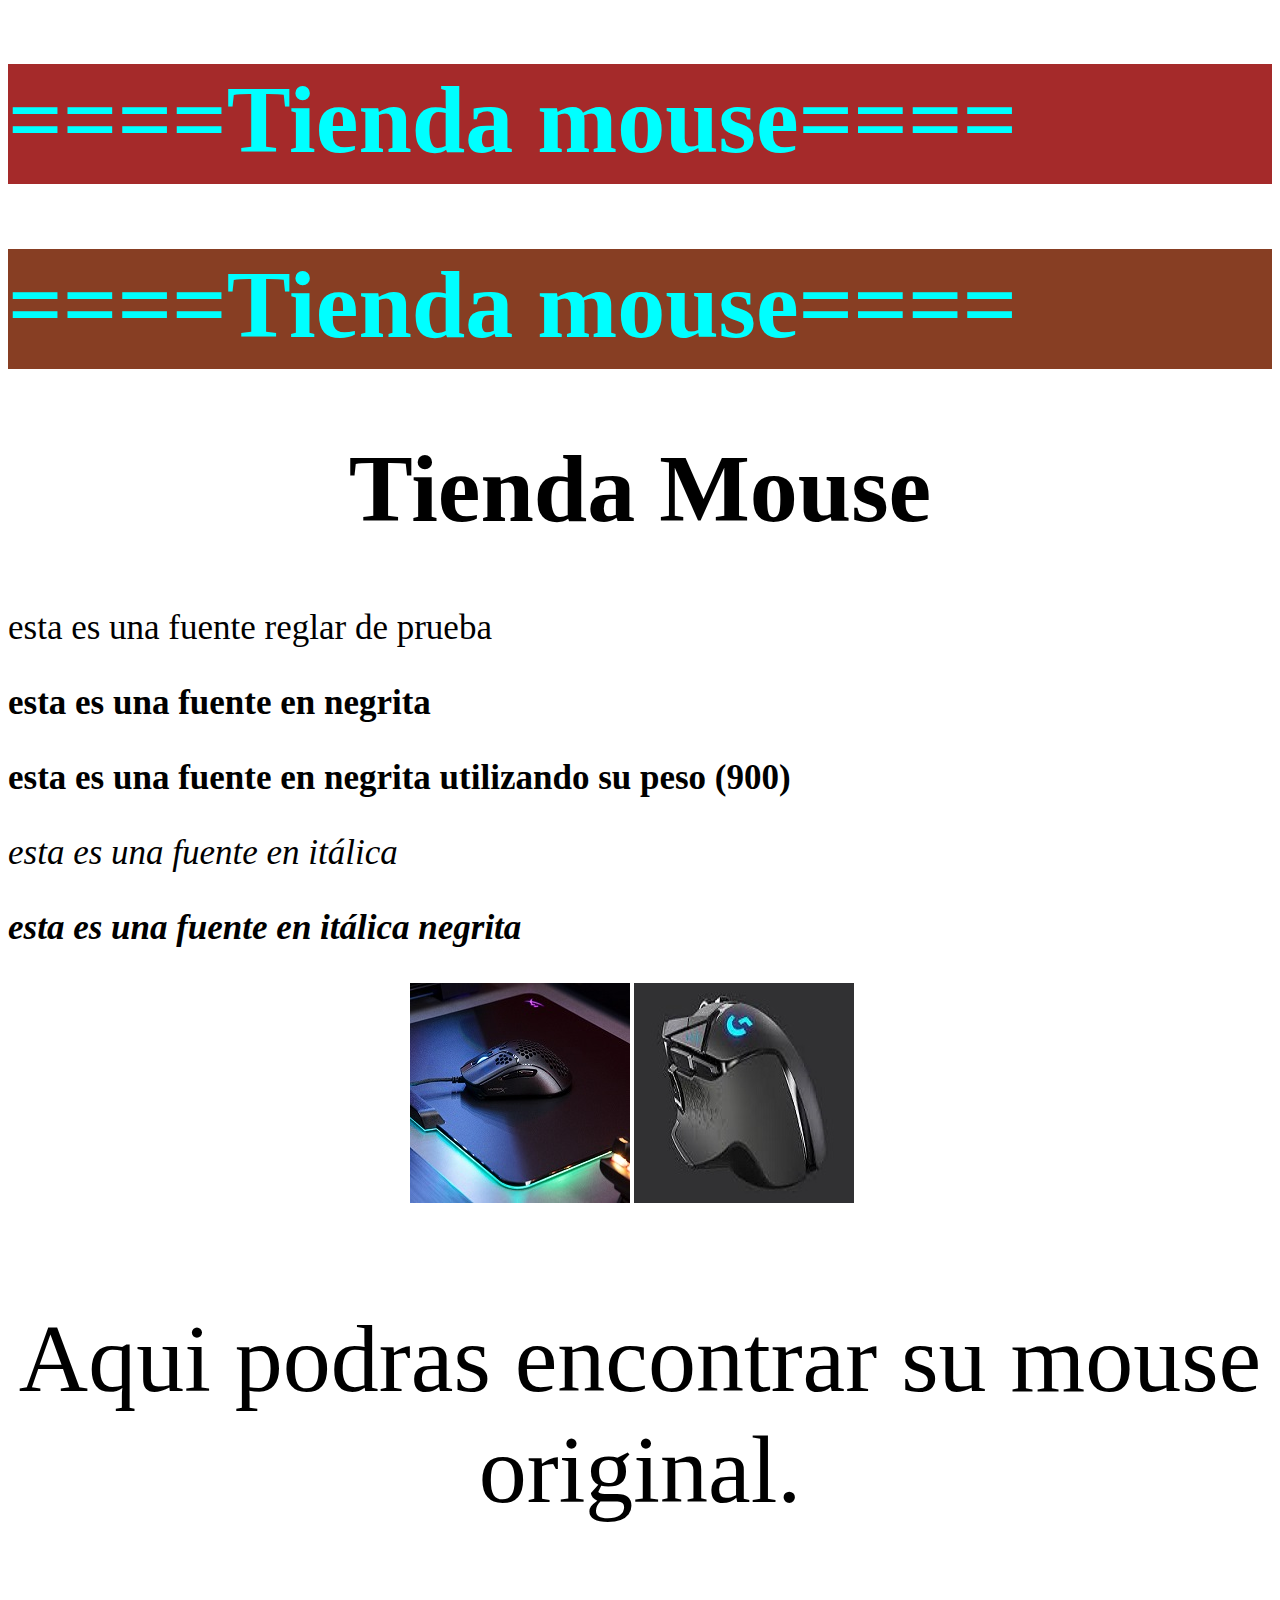
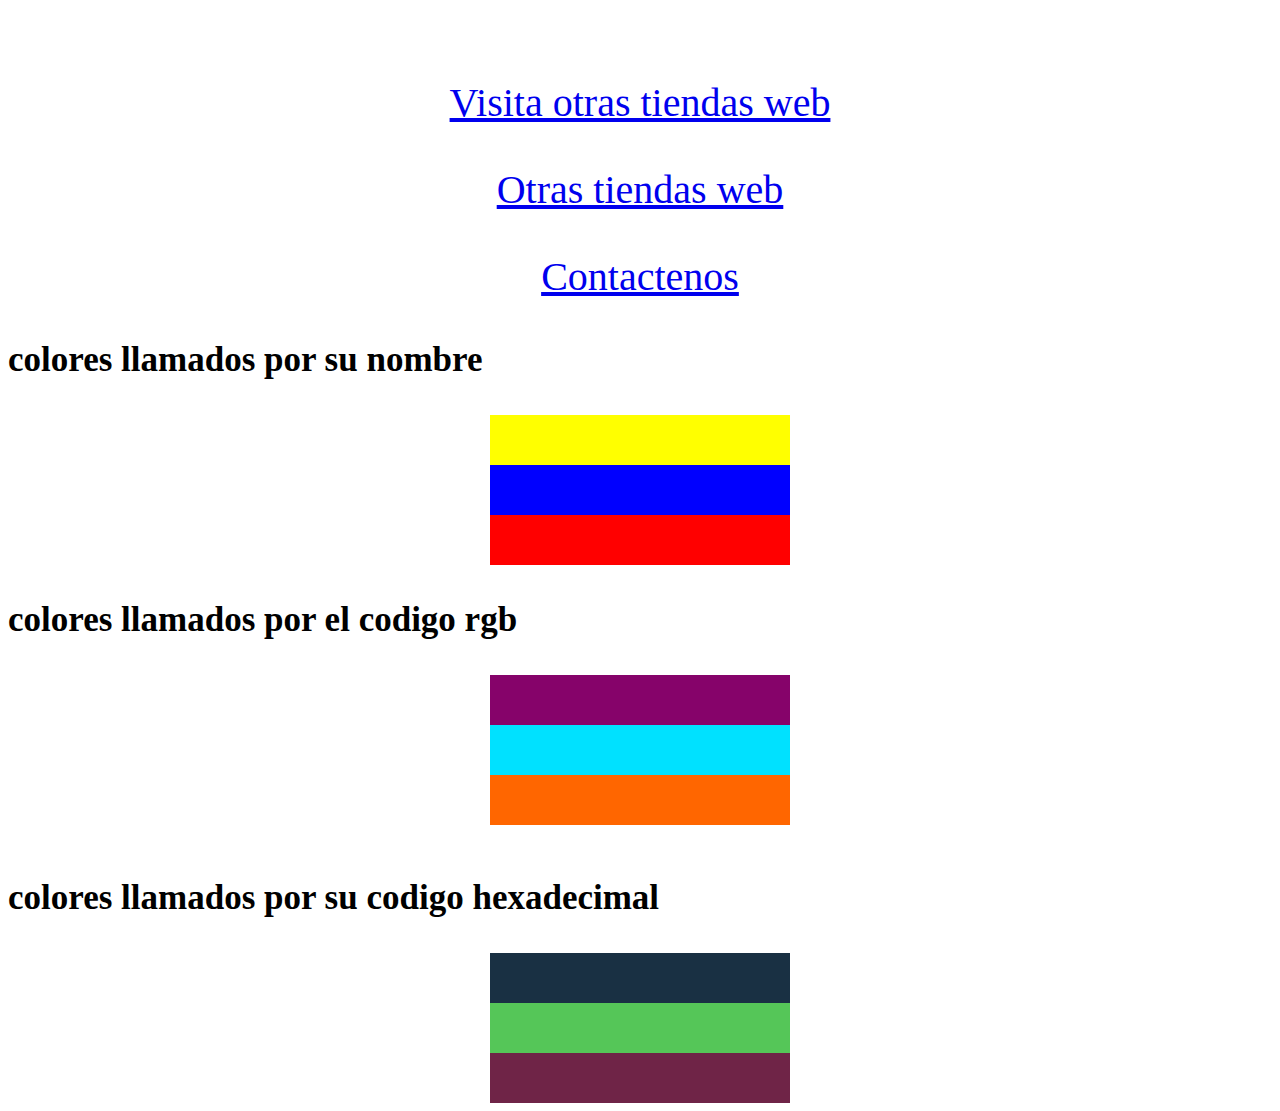
<file: index.html>
<!DOCTYPE html>
<html lang="en">
<head>
    <meta charset="UTF-8">
    <meta name="viewport" content="width=device-width, initial-scale=1.0">
    <title>Su tienda virtual de Mouse</title>
    <link rel="stylesheet" href="css/style.css">
    <link rel="preconnect" href="https://fonts.gstatic.com">
    <link href="https://fonts.googleapis.com/css2?family=Germania+One&display=swap" rel="stylesheet">
  </head>
<body>
  <div class="menu">
    <h1 class="titulo-menu">====Tienda mouse====</h1>
</div>
<div class="menu2">
  <h1 class="titulo-menu">====Tienda mouse====</h1>
</div>
<h1> Tienda Mouse</h1>

<h3 class="fuente-regular">esta es una fuente reglar de prueba</h3>
<h3 class="fuente-bold">esta es una fuente en negrita</h3>
<h3 class="fuente-900">esta es una fuente en negrita utilizando su peso (900)</h3>
<h3 class="fuente-itálica">esta es una fuente en itálica</h3>
<h3 class="fuente-itálica-negrita">esta es una fuente en itálica negrita</h3>
<div>
<img  class = "img-mouse1"src="img/mouse1.jpg"alt="mouse1">
<img  class = "imag-mouse3"src="img/mouse3.jpg"alt="mouse3">
</div>

<p>Aqui podras encontrar su mouse original.</p> <br>

<p class="parrafo-enlace"><a href="https://www.teknopolis.co/"> Visita otras tiendas web</a></p>
<p class="parrafo-enlace"><a href="https://www.gigabytecolombia.com/" target="_blank"> Otras tiendas web</a></p>
<p class="parrafo-enlace"><a href="contactenos.html"> Contactenos</a></p>


<h3>colores llamados por su nombre</h3>

<div class="fondo-amarillo"></div>
<div class="fondo-azul"></div>
<div class="fondo-rojo"></div>

<h3>colores llamados por el codigo rgb</h3>

<div class="fondo-purpura-rgb"></div>
<div class="fondo-azul-cielo-rgb"></div>
<div class="fondo-naranja-rgb"></div><br>

<h3>colores llamados por su codigo hexadecimal</h3>

<div class="fondo-1-hx"></div>
<div class="fondo-2-hx"></div>
<div class="fondo-3-hx"></div>
</body>
</html>
</file>
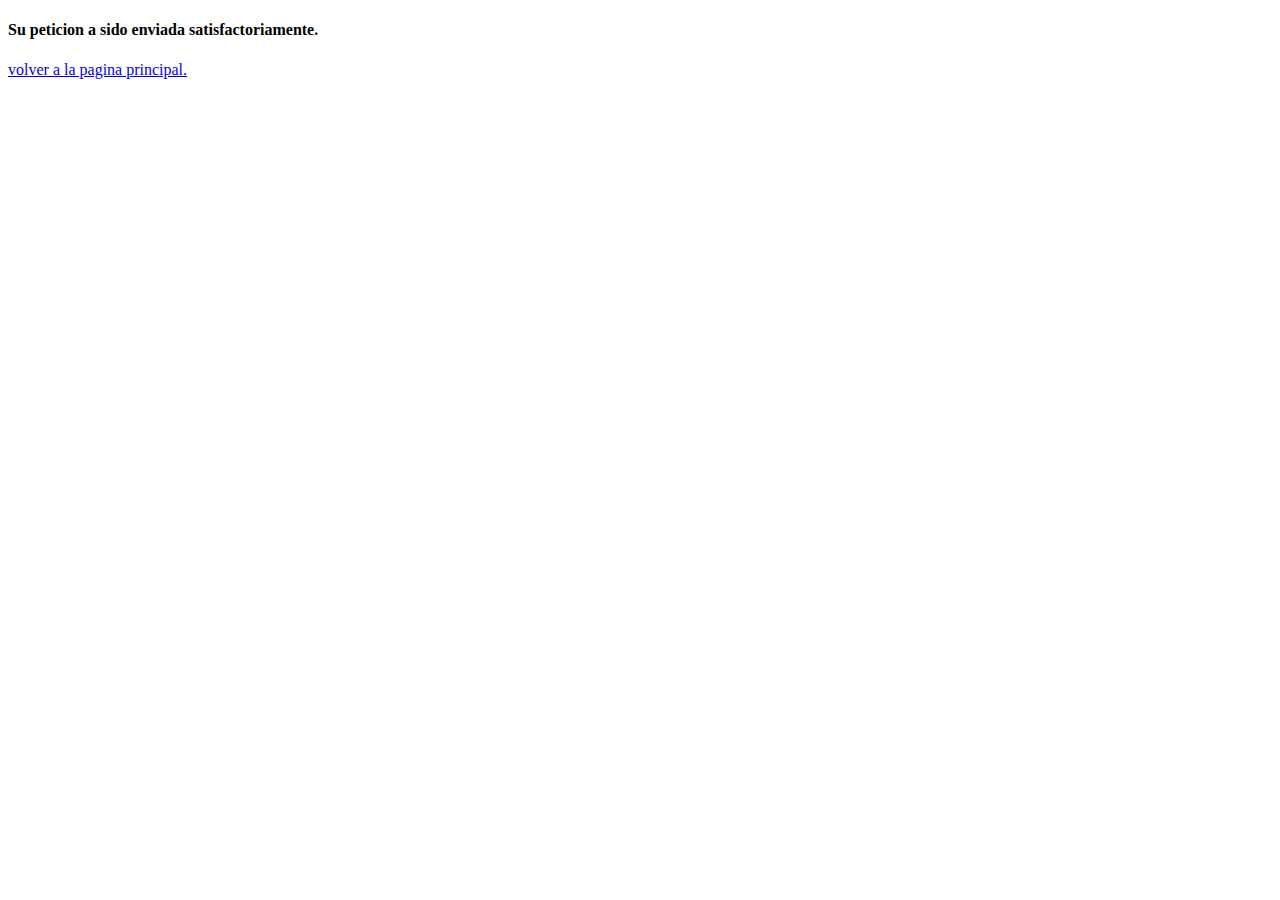
<file: confirmacion.html>
<!DOCTYPE html>
<html lang="en">
<head>
    <meta charset="UTF-8">
    <meta http-equiv="X-UA-Compatible" content="IE=edge">
    <meta name="viewport" content="width=, initial-scale=1.0">
    <title>Document</title>
</head>
<body>
    <h4>Su peticion a sido enviada satisfactoriamente.</h4>
    <a href="index.html"> volver a la pagina principal.</a>
</body>
</html>
</file>
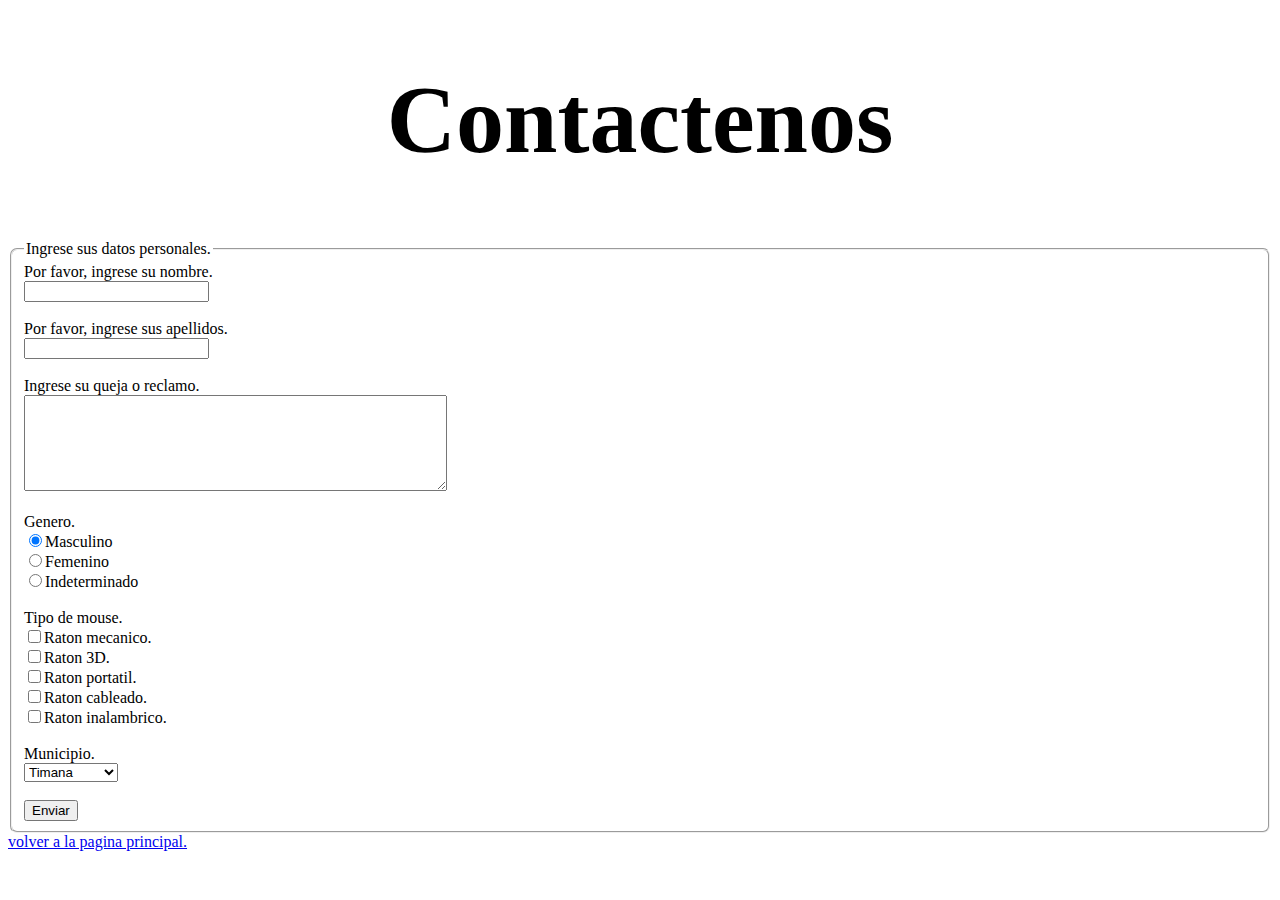
<file: contactenos.html>
<!DOCTYPE html>
<html lang="en">
<head>
    <meta charset="UTF-8">
    <meta http-equiv="X-UA-Compatible" content="IE=edge">
    <meta name="viewport" content="width=device-width, initial-scale=1.0">
    <title>Contactenos</title>
    <link rel="stylesheet" href="css/style.css">
    <link rel="stylesheet" href="css/contacto.css">
</head>
<body>
    <h1>Contactenos</h1>
    <form action="confirmacion.html" method="post"></form>
    <fieldset>
    <legend>Ingrese sus datos personales.</legend>
    Por favor, ingrese su nombre. <br>
    <input type="text" name="Nombres"> <br> <br>
    Por favor, ingrese sus apellidos. <br>
    <input type="text" name="Apellidos"> <br><br>
    Ingrese su queja o reclamo. <br>
    <textarea name="pregunta" cols="50" rows="6"></textarea><br><br>
    Genero. <br>
    <input type="radio" name="Genero" value="Masculino" checked="checked">Masculino<br>
    <input type="radio" name="Genero" value="Femenino">Femenino<br>
    <input type="radio" name="Genero" value="Indeterminado">Indeterminado<br><br>
    Tipo de mouse. <br>
    <input type="checkbox" name="Tipo-mouse"value="mouse-mecanicos">Raton mecanico. <br>
    <input type="checkbox" name="Tipo-mouse"value="mouse-mecanicos">Raton 3D. <br>
    <input type="checkbox" name="Tipo-mouse"value="mouse-mecanicos">Raton portatil. <br>
    <input type="checkbox" name="Tipo-mouse"value="mouse-mecanicos">Raton cableado. <br>
    <input type="checkbox" name="Tipo-mouse"value="mouse-mecanicos">Raton inalambrico. <br><br>
    Municipio. <br>
    <select name="municipio">
        <option value="timana">Timana</option> <br>
        <option value="pitalito">Pitalito</option> <br>
        <option value="garzon">Garzon</option> <br>
        <option value="gigante">Gigante</option> <br>
        <option value="altamira">Altamira</option> <br>
        <option value="oporapa">Oporapa</option> <br>
        <option value="tarqui">Tarqui</option> <br>
        <option value="suaza">Suaza</option> <br>
        <option value="san-agustin">San Agustin</option> <br>
        <option value="palestina">Palestina</option> <br>
    </select> <br><br>

    <input type="submit" value="Enviar">
 </fieldset>  
 <a href="index.html"> volver a la pagina principal.</a> 
</body>
</html>
</file>
<file: css/style.css>
h1 {
    text-align: center;
    font-size: 6em;    
}
h3 {
  font-size: 35px;
}
h1.titulo-menu {
  text-align: left;
  color: aqua;
  }
  .fuente-regular {
    font-weight: 400;
  }
  .fuente-bold {
    font-weight: bold;
  }
  .fuente-900 {
    font-weight: 900;
  }
  .fuente-itálica {
    font-style: italic;
    font-weight: 400;
  }
  .fuente-itálica-negrita {
    font-style: italic;
    font-weight: 900;
  }

div {
    width: 460px;
    display: block;
    margin: 0 auto 0 auto;
}
div.menu {
  width: 100%;
  height: 120px;
  background-color: brown;
}
div.menu2 {
  width: 100%;
  height: 120px;
  background-color: rgb(135,62,35)
}
  
  .fondo-amarillo {
      width: 300px;
      height: 50px;
      background-color: yellow;
  }
  .fondo-azul {
      width: 300px;
      height: 50px;
      background-color: blue;
  }
  .fondo-rojo {
    width: 300px;
    height: 50px;
    background-color: red;
  }
  .fondo-purpura-rgb {
    width: 300px;
    height: 50px;
      background-color: rgb(134, 3, 106);
  }
  .fondo-azul-cielo-rgb {
    width: 300px;
    height: 50px;
      background-color: rgb(0, 225, 255);
  }
  .fondo-naranja-rgb {
    width: 300px;
    height: 50px;
      background-color: rgb(255, 102, 0);
  }
  .fondo-1-hx {
    width: 300px;
    height: 50px;
    background-color: #193043;    
  }
  .fondo-2-hx {
    width: 300px;
    height: 50px;
    background-color: #55C658;    
  }
  .fondo-3-hx {
    width: 300px;
    height: 50px;
    background-color: #6F2447;    
  }
  p{
    text-align: center;
    font-size: 6em; 
}
p.parrafo-enlace {
  font-size: 40px;
}
</file>
<file: css/contacto.css>
h1 {
    text-align: center;
}
form {
    width: 50%;
    margin: 0 auto;
}
fieldset {
    border-radius: 7px;
}
</file>
